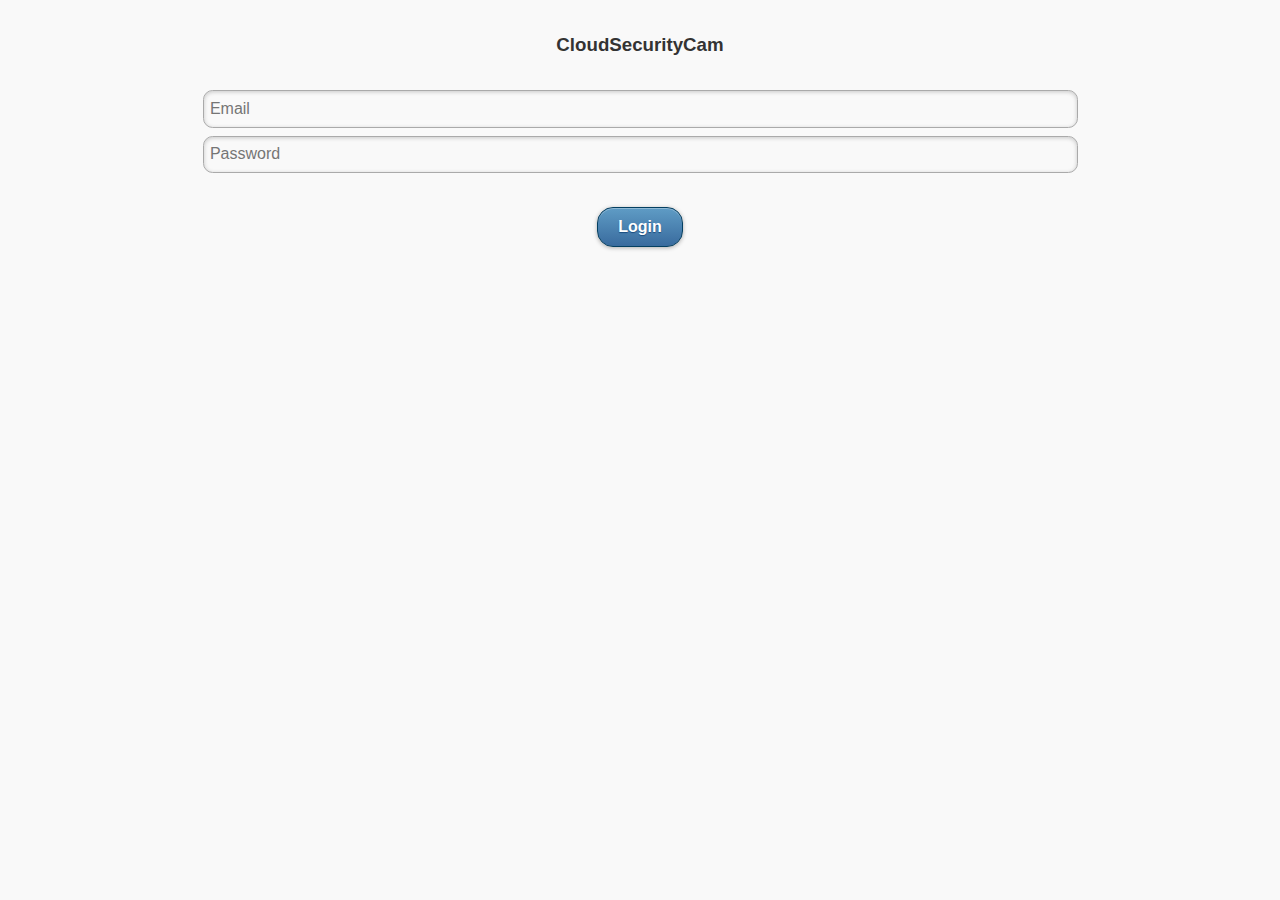
<file: index.html>
<!DOCTYPE html>
<html>
<head> 
	<meta charset="ISO-8859-15">
    <meta name="format-detection" content="telephone=no" />
	<title>CloudSecurityCam</title> 
	<meta name="viewport" content="user-scalable=no, initial-scale=1, maximum-scale=1, minimum-scale=1, width=device-width, height=device-height, target-densitydpi=device-dpi" />
	<meta name="apple-mobile-web-app-capable" content="yes"/>
	<link rel="stylesheet" href="jquery.mobile-1.2.0.css" />
	<link type="text/css" href="css.css" rel="stylesheet" />
	<script src="camera.class.mobile.js"></script>
	<script src="jquery-1.7.1.min.js"></script>
	<script src="jquery.mobile-1.2.0.min.js"></script>
	<script type="text/javascript" src="js.js"></script>
	<script type="text/javascript" src="toast.js"></script>
</head> 
<body> 

<div data-role="page" id="loginPage">
	<div data-role="content" data-inset="true">
    <center>
	<h3>CloudSecurityCam</h3>
       <fieldset style="width:70%">
       <p>
		  <form id="loginForm">
			<input type="email" name="username" id="username" value="" placeholder="Email" />
			<input type="password" name="password" id="password" value="" placeholder="Password"/>
			<br>
			<input id="Submit1" type="submit" value="Login" data-role="button" data-inline="true" data-theme="b" />
		  </form>
		</p>
		</fieldset>
		<div id="output" data-role="toast"></div>
	</div>
	</center>
</div>

</body>
</html>
</file>
<file: css.css>
body {
			background:linear-gradient(#F9F9F9, #EEEEEE) repeat scroll 0 0 #F9F9F9;
		}
		#loading {
			display:none;
			float:left;
			z-index:1000;
			position:absolute;
			padding:10px;
			height:50px;
			background:#000;
			border-radius:10px;
			color:#FFF !important;
			font-weight:100;
			opacity: 0.88;
			box-shadow: 0 1px 1px -1px #FFFFFF;
		}
		#panel {
			width: 100%;
			height:150px;
			border-top: 1px solid #000;
			border-right: none;
			background: rgba(255,255,255,.8);
			margin: 0;
			position:absolute;
			bottom:0;
			display:none;
			opacity:0;
		}
		.spinner{
			position:relative;
		}
		.ui-overlay-c {
			color: #FFF !important;
			text-shadow: 0 0 0 #FFF !important;
		}
		.ui-body-c{
			text-shadow: 0 0 0 #FFF !important;
		}
</file>
